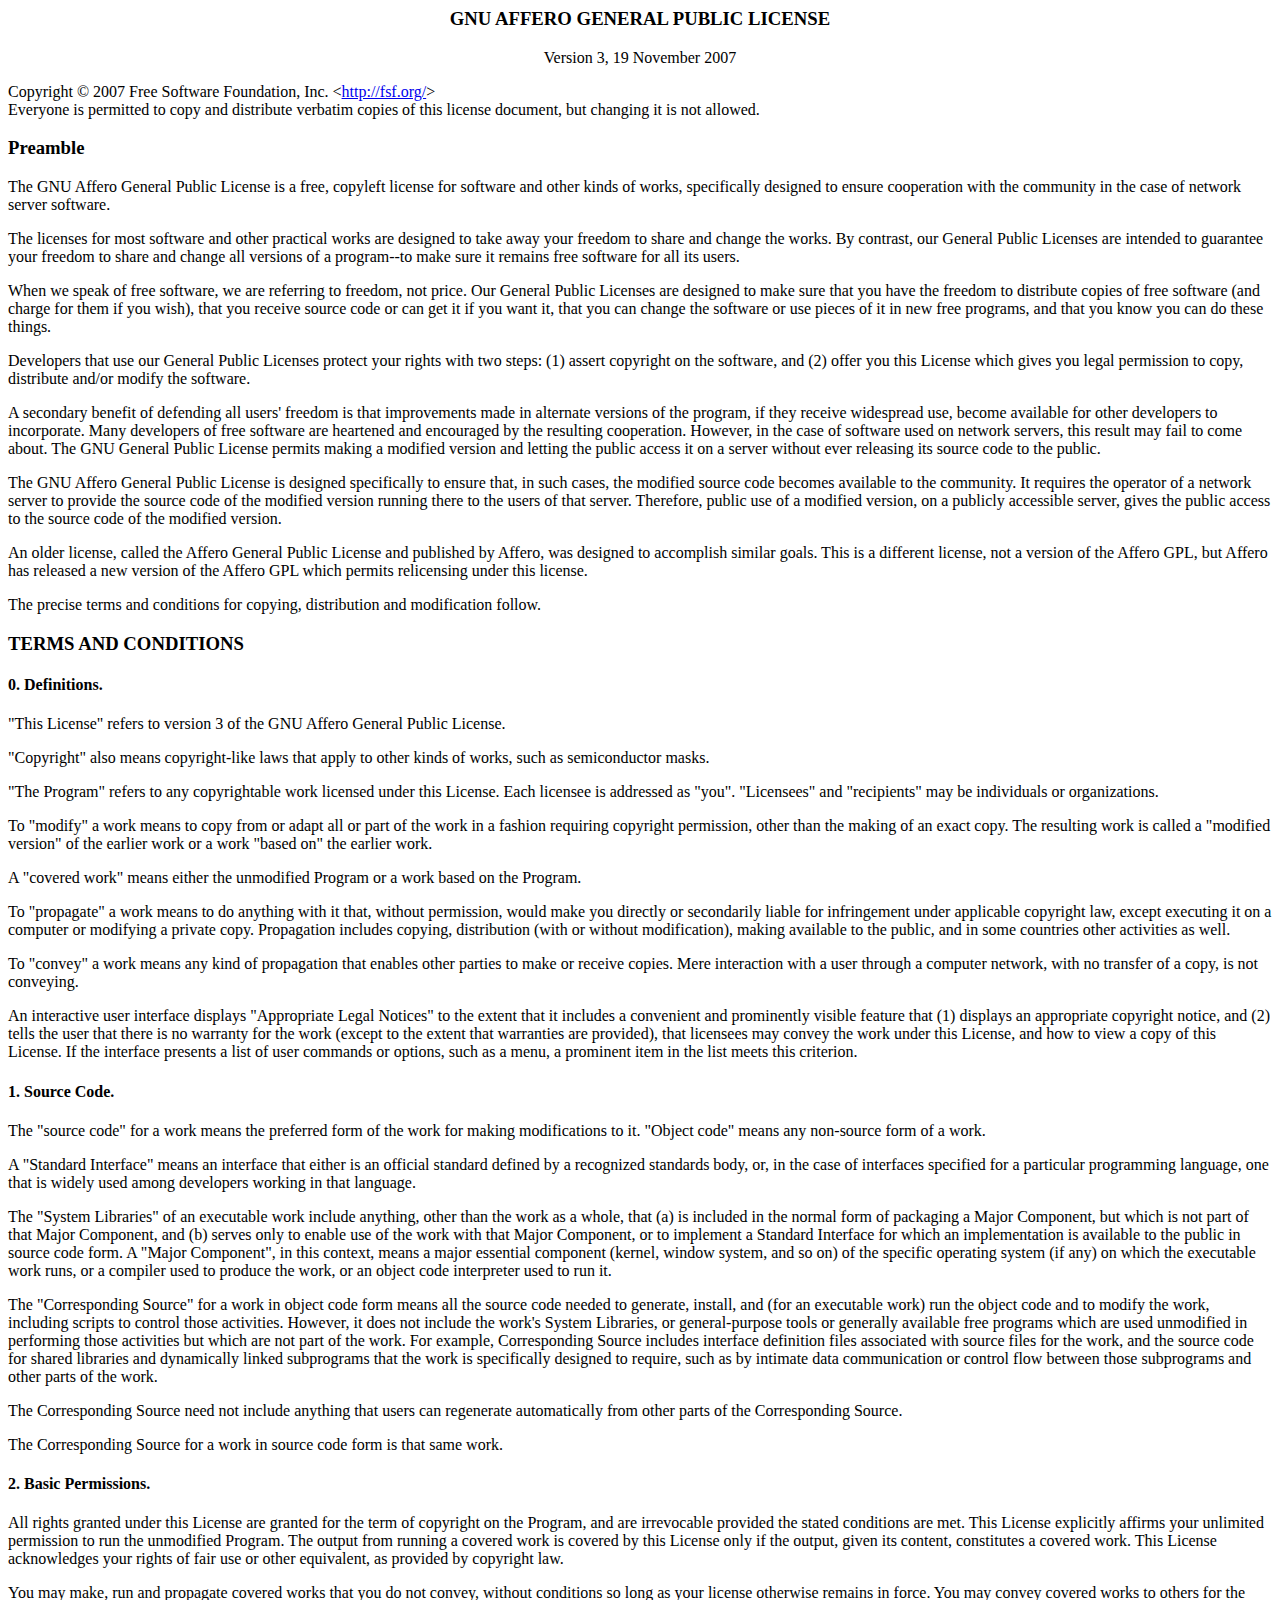
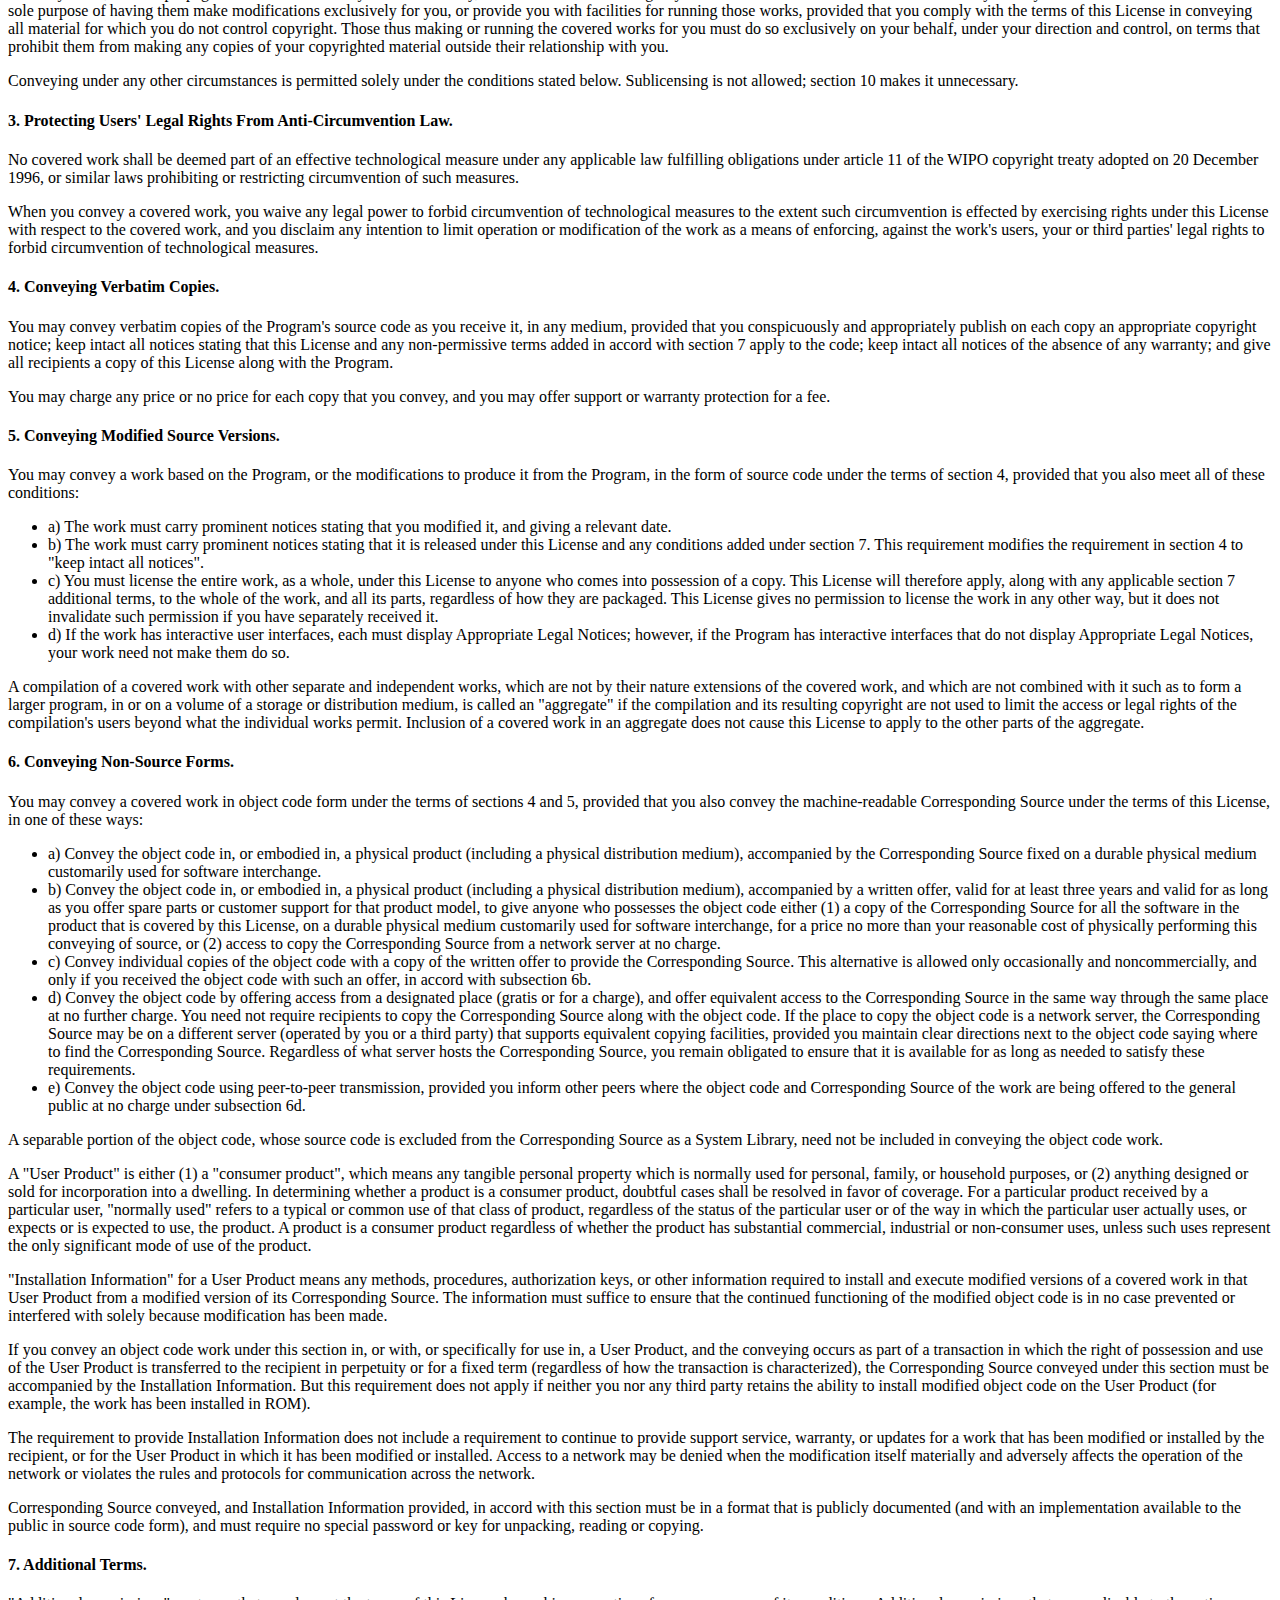
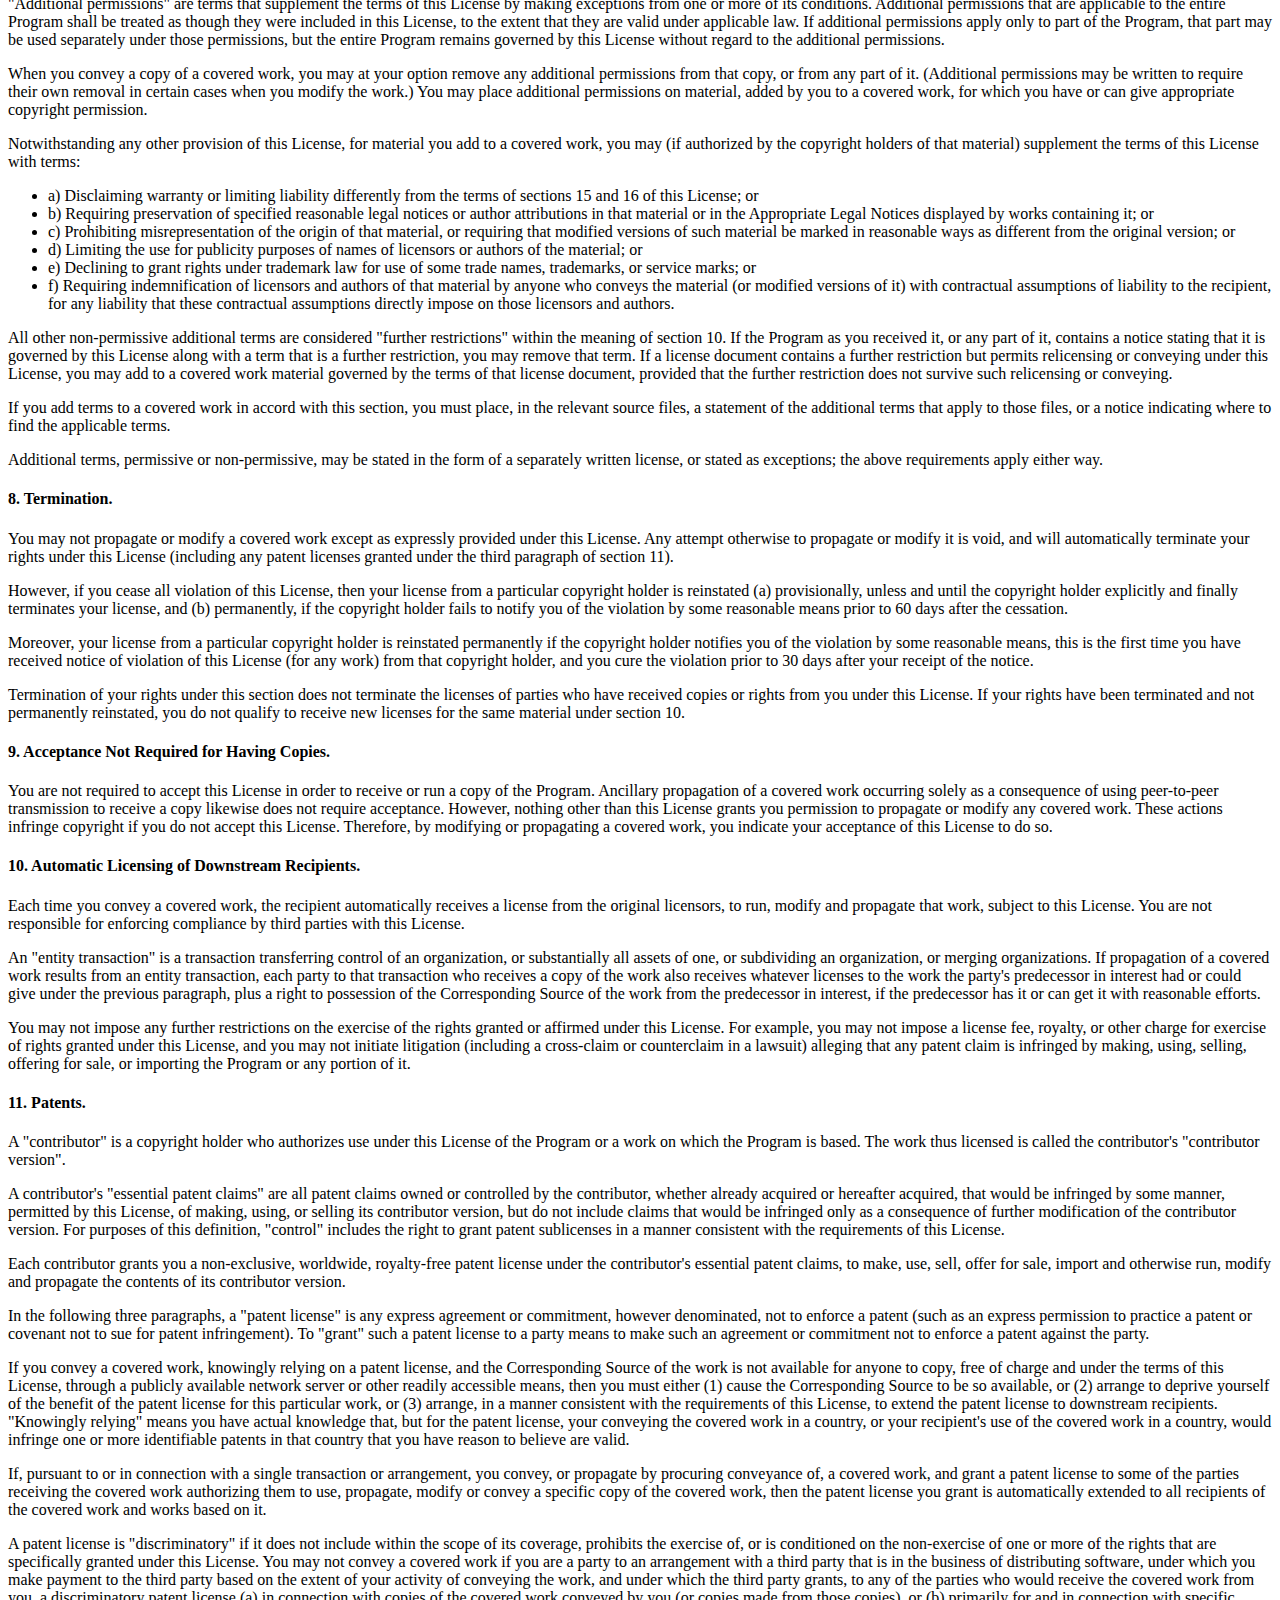
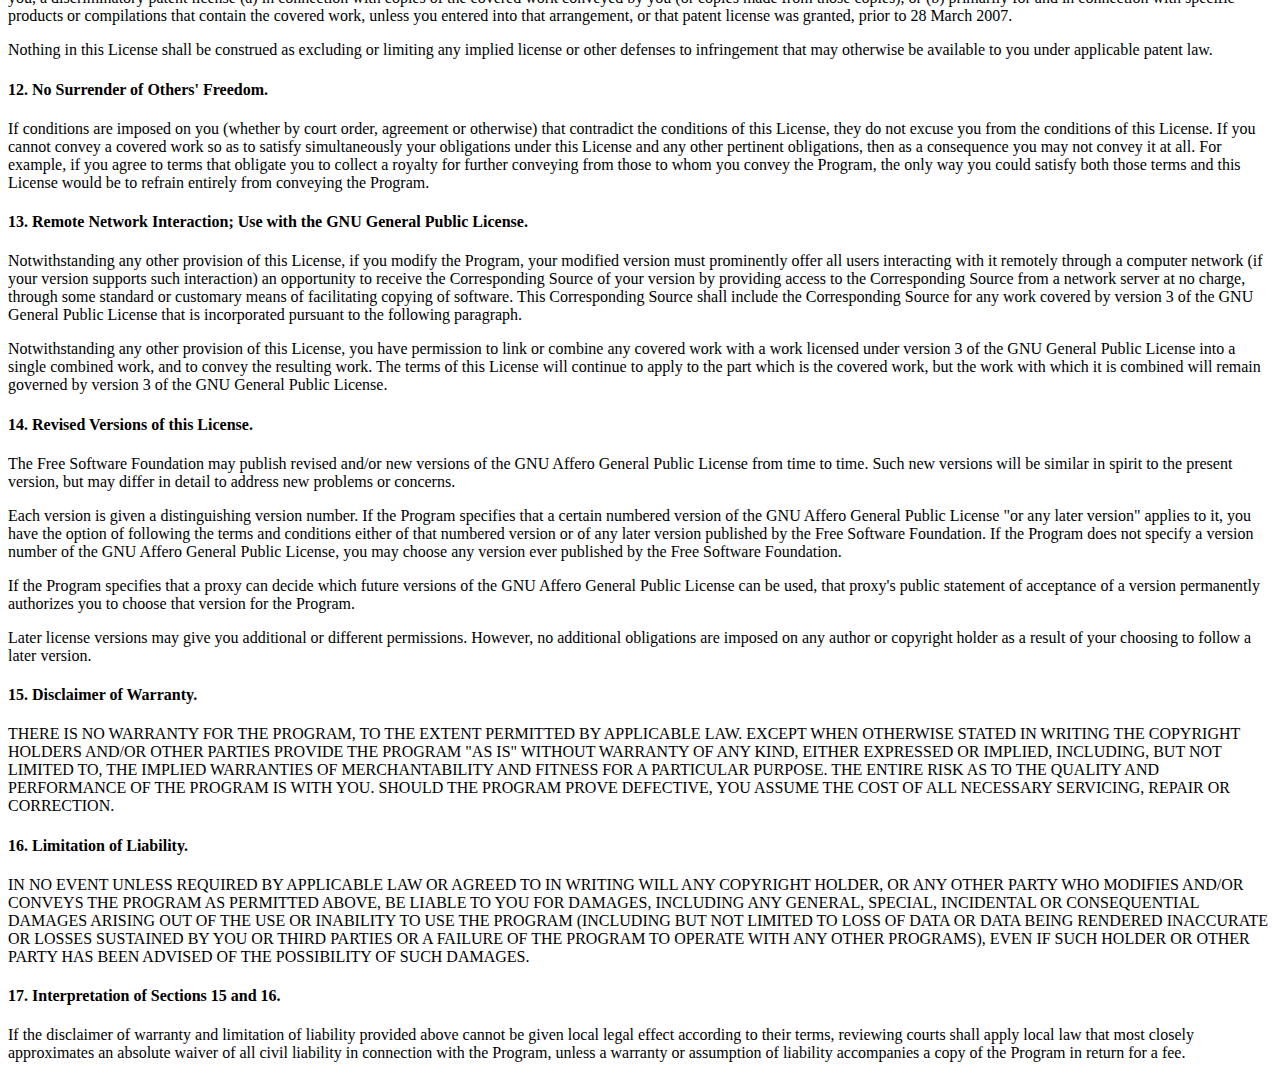
<file: License.html>
<!DOCTYPE html PUBLIC "-//W3C//DTD HTML 4.01 Transitional//EN">

<html><head>
 <meta http-equiv="Content-Type" content="text/html; charset=utf-8">
 <title>GNU Affero General Public License - GNU Project - Free Software Foundation (FSF)</title>
</head>
 <link rel="alternate" type="application/rdf+xml"
       href="http://www.gnu.org/licenses/agpl-3.0.rdf" />
<body>
<h3 style="text-align: center;">GNU AFFERO GENERAL PUBLIC LICENSE</h3>
<p style="text-align: center;">Version 3, 19 November 2007</p>

<p>Copyright &copy; 2007 Free Software Foundation,
Inc. &lt;<a href="http://fsf.org/">http://fsf.org/</a>&gt;
 <br />
 Everyone is permitted to copy and distribute verbatim copies
 of this license document, but changing it is not allowed.</p>

<h3><a name="preamble"></a>Preamble</h3>

<p>The GNU Affero General Public License is a free, copyleft license
for software and other kinds of works, specifically designed to ensure
cooperation with the community in the case of network server software.</p>

<p>The licenses for most software and other practical works are
designed to take away your freedom to share and change the works.  By
contrast, our General Public Licenses are intended to guarantee your
freedom to share and change all versions of a program--to make sure it
remains free software for all its users.</p>

<p>When we speak of free software, we are referring to freedom, not
price.  Our General Public Licenses are designed to make sure that you
have the freedom to distribute copies of free software (and charge for
them if you wish), that you receive source code or can get it if you
want it, that you can change the software or use pieces of it in new
free programs, and that you know you can do these things.</p>

<p>Developers that use our General Public Licenses protect your rights
with two steps: (1) assert copyright on the software, and (2) offer
you this License which gives you legal permission to copy, distribute
and/or modify the software.</p>

<p>A secondary benefit of defending all users' freedom is that
improvements made in alternate versions of the program, if they
receive widespread use, become available for other developers to
incorporate.  Many developers of free software are heartened and
encouraged by the resulting cooperation.  However, in the case of
software used on network servers, this result may fail to come about.
The GNU General Public License permits making a modified version and
letting the public access it on a server without ever releasing its
source code to the public.</p>

<p>The GNU Affero General Public License is designed specifically to
ensure that, in such cases, the modified source code becomes available
to the community.  It requires the operator of a network server to
provide the source code of the modified version running there to the
users of that server.  Therefore, public use of a modified version, on
a publicly accessible server, gives the public access to the source
code of the modified version.</p>

<p>An older license, called the Affero General Public License and
published by Affero, was designed to accomplish similar goals.  This is
a different license, not a version of the Affero GPL, but Affero has
released a new version of the Affero GPL which permits relicensing under
this license.</p>

<p>The precise terms and conditions for copying, distribution and
modification follow.</p>

<h3><a name="terms"></a>TERMS AND CONDITIONS</h3>

<h4><a name="section0"></a>0. Definitions.</h4>

<p>&quot;This License&quot; refers to version 3 of the GNU Affero General Public
License.</p>

<p>&quot;Copyright&quot; also means copyright-like laws that apply to other kinds
of works, such as semiconductor masks.</p>

<p>&quot;The Program&quot; refers to any copyrightable work licensed under this
License.  Each licensee is addressed as &quot;you&quot;.  &quot;Licensees&quot; and
&quot;recipients&quot; may be individuals or organizations.</p>

<p>To &quot;modify&quot; a work means to copy from or adapt all or part of the work
in a fashion requiring copyright permission, other than the making of an
exact copy.  The resulting work is called a &quot;modified version&quot; of the
earlier work or a work &quot;based on&quot; the earlier work.</p>

<p>A &quot;covered work&quot; means either the unmodified Program or a work based
on the Program.</p>

<p>To &quot;propagate&quot; a work means to do anything with it that, without
permission, would make you directly or secondarily liable for
infringement under applicable copyright law, except executing it on a
computer or modifying a private copy.  Propagation includes copying,
distribution (with or without modification), making available to the
public, and in some countries other activities as well.</p>

<p>To &quot;convey&quot; a work means any kind of propagation that enables other
parties to make or receive copies.  Mere interaction with a user through
a computer network, with no transfer of a copy, is not conveying.</p>

<p>An interactive user interface displays &quot;Appropriate Legal Notices&quot;
to the extent that it includes a convenient and prominently visible
feature that (1) displays an appropriate copyright notice, and (2)
tells the user that there is no warranty for the work (except to the
extent that warranties are provided), that licensees may convey the
work under this License, and how to view a copy of this License.  If
the interface presents a list of user commands or options, such as a
menu, a prominent item in the list meets this criterion.</p>

<h4><a name="section1"></a>1. Source Code.</h4>

<p>The &quot;source code&quot; for a work means the preferred form of the work
for making modifications to it.  &quot;Object code&quot; means any non-source
form of a work.</p>

<p>A &quot;Standard Interface&quot; means an interface that either is an official
standard defined by a recognized standards body, or, in the case of
interfaces specified for a particular programming language, one that
is widely used among developers working in that language.</p>

<p>The &quot;System Libraries&quot; of an executable work include anything, other
than the work as a whole, that (a) is included in the normal form of
packaging a Major Component, but which is not part of that Major
Component, and (b) serves only to enable use of the work with that
Major Component, or to implement a Standard Interface for which an
implementation is available to the public in source code form.  A
&quot;Major Component&quot;, in this context, means a major essential component
(kernel, window system, and so on) of the specific operating system
(if any) on which the executable work runs, or a compiler used to
produce the work, or an object code interpreter used to run it.</p>

<p>The &quot;Corresponding Source&quot; for a work in object code form means all
the source code needed to generate, install, and (for an executable
work) run the object code and to modify the work, including scripts to
control those activities.  However, it does not include the work's
System Libraries, or general-purpose tools or generally available free
programs which are used unmodified in performing those activities but
which are not part of the work.  For example, Corresponding Source
includes interface definition files associated with source files for
the work, and the source code for shared libraries and dynamically
linked subprograms that the work is specifically designed to require,
such as by intimate data communication or control flow between those
subprograms and other parts of the work.</p>

<p>The Corresponding Source need not include anything that users
can regenerate automatically from other parts of the Corresponding
Source.</p>

<p>The Corresponding Source for a work in source code form is that
same work.</p>

<h4><a name="section2"></a>2. Basic Permissions.</h4>

<p>All rights granted under this License are granted for the term of
copyright on the Program, and are irrevocable provided the stated
conditions are met.  This License explicitly affirms your unlimited
permission to run the unmodified Program.  The output from running a
covered work is covered by this License only if the output, given its
content, constitutes a covered work.  This License acknowledges your
rights of fair use or other equivalent, as provided by copyright law.</p>

<p>You may make, run and propagate covered works that you do not
convey, without conditions so long as your license otherwise remains
in force.  You may convey covered works to others for the sole purpose
of having them make modifications exclusively for you, or provide you
with facilities for running those works, provided that you comply with
the terms of this License in conveying all material for which you do
not control copyright.  Those thus making or running the covered works
for you must do so exclusively on your behalf, under your direction
and control, on terms that prohibit them from making any copies of
your copyrighted material outside their relationship with you.</p>

<p>Conveying under any other circumstances is permitted solely under
the conditions stated below.  Sublicensing is not allowed; section 10
makes it unnecessary.</p>

<h4><a name="section3"></a>3. Protecting Users' Legal Rights From Anti-Circumvention Law.</h4>

<p>No covered work shall be deemed part of an effective technological
measure under any applicable law fulfilling obligations under article
11 of the WIPO copyright treaty adopted on 20 December 1996, or
similar laws prohibiting or restricting circumvention of such
measures.</p>

<p>When you convey a covered work, you waive any legal power to forbid
circumvention of technological measures to the extent such circumvention
is effected by exercising rights under this License with respect to
the covered work, and you disclaim any intention to limit operation or
modification of the work as a means of enforcing, against the work's
users, your or third parties' legal rights to forbid circumvention of
technological measures.</p>

<h4><a name="section4"></a>4. Conveying Verbatim Copies.</h4>

<p>You may convey verbatim copies of the Program's source code as you
receive it, in any medium, provided that you conspicuously and
appropriately publish on each copy an appropriate copyright notice;
keep intact all notices stating that this License and any
non-permissive terms added in accord with section 7 apply to the code;
keep intact all notices of the absence of any warranty; and give all
recipients a copy of this License along with the Program.</p>

<p>You may charge any price or no price for each copy that you convey,
and you may offer support or warranty protection for a fee.</p>

<h4><a name="section5"></a>5. Conveying Modified Source Versions.</h4>

<p>You may convey a work based on the Program, or the modifications to
produce it from the Program, in the form of source code under the
terms of section 4, provided that you also meet all of these conditions:</p>

<ul>

<li>a) The work must carry prominent notices stating that you modified
    it, and giving a relevant date.</li>

<li>b) The work must carry prominent notices stating that it is
    released under this License and any conditions added under section
    7.  This requirement modifies the requirement in section 4 to
    &quot;keep intact all notices&quot;.</li>

<li>c) You must license the entire work, as a whole, under this
    License to anyone who comes into possession of a copy.  This
    License will therefore apply, along with any applicable section 7
    additional terms, to the whole of the work, and all its parts,
    regardless of how they are packaged.  This License gives no
    permission to license the work in any other way, but it does not
    invalidate such permission if you have separately received it.</li>

<li>d) If the work has interactive user interfaces, each must display
    Appropriate Legal Notices; however, if the Program has interactive
    interfaces that do not display Appropriate Legal Notices, your
    work need not make them do so.</li>

</ul>

<p>A compilation of a covered work with other separate and independent
works, which are not by their nature extensions of the covered work,
and which are not combined with it such as to form a larger program,
in or on a volume of a storage or distribution medium, is called an
&quot;aggregate&quot; if the compilation and its resulting copyright are not
used to limit the access or legal rights of the compilation's users
beyond what the individual works permit.  Inclusion of a covered work
in an aggregate does not cause this License to apply to the other
parts of the aggregate.</p>

<h4><a name="section6"></a>6. Conveying Non-Source Forms.</h4>

<p>You may convey a covered work in object code form under the terms
of sections 4 and 5, provided that you also convey the
machine-readable Corresponding Source under the terms of this License,
in one of these ways:</p>

<ul>

<li>a) Convey the object code in, or embodied in, a physical product
    (including a physical distribution medium), accompanied by the
    Corresponding Source fixed on a durable physical medium
    customarily used for software interchange.</li>

<li>b) Convey the object code in, or embodied in, a physical product
    (including a physical distribution medium), accompanied by a
    written offer, valid for at least three years and valid for as
    long as you offer spare parts or customer support for that product
    model, to give anyone who possesses the object code either (1) a
    copy of the Corresponding Source for all the software in the
    product that is covered by this License, on a durable physical
    medium customarily used for software interchange, for a price no
    more than your reasonable cost of physically performing this
    conveying of source, or (2) access to copy the
    Corresponding Source from a network server at no charge.</li>

<li>c) Convey individual copies of the object code with a copy of the
    written offer to provide the Corresponding Source.  This
    alternative is allowed only occasionally and noncommercially, and
    only if you received the object code with such an offer, in accord
    with subsection 6b.</li>

<li>d) Convey the object code by offering access from a designated
    place (gratis or for a charge), and offer equivalent access to the
    Corresponding Source in the same way through the same place at no
    further charge.  You need not require recipients to copy the
    Corresponding Source along with the object code.  If the place to
    copy the object code is a network server, the Corresponding Source
    may be on a different server (operated by you or a third party)
    that supports equivalent copying facilities, provided you maintain
    clear directions next to the object code saying where to find the
    Corresponding Source.  Regardless of what server hosts the
    Corresponding Source, you remain obligated to ensure that it is
    available for as long as needed to satisfy these requirements.</li>

<li>e) Convey the object code using peer-to-peer transmission, provided
    you inform other peers where the object code and Corresponding
    Source of the work are being offered to the general public at no
    charge under subsection 6d.</li>

</ul>

<p>A separable portion of the object code, whose source code is excluded
from the Corresponding Source as a System Library, need not be
included in conveying the object code work.</p>

<p>A &quot;User Product&quot; is either (1) a &quot;consumer product&quot;, which means any
tangible personal property which is normally used for personal, family,
or household purposes, or (2) anything designed or sold for incorporation
into a dwelling.  In determining whether a product is a consumer product,
doubtful cases shall be resolved in favor of coverage.  For a particular
product received by a particular user, &quot;normally used&quot; refers to a
typical or common use of that class of product, regardless of the status
of the particular user or of the way in which the particular user
actually uses, or expects or is expected to use, the product.  A product
is a consumer product regardless of whether the product has substantial
commercial, industrial or non-consumer uses, unless such uses represent
the only significant mode of use of the product.</p>

<p>&quot;Installation Information&quot; for a User Product means any methods,
procedures, authorization keys, or other information required to install
and execute modified versions of a covered work in that User Product from
a modified version of its Corresponding Source.  The information must
suffice to ensure that the continued functioning of the modified object
code is in no case prevented or interfered with solely because
modification has been made.</p>

<p>If you convey an object code work under this section in, or with, or
specifically for use in, a User Product, and the conveying occurs as
part of a transaction in which the right of possession and use of the
User Product is transferred to the recipient in perpetuity or for a
fixed term (regardless of how the transaction is characterized), the
Corresponding Source conveyed under this section must be accompanied
by the Installation Information.  But this requirement does not apply
if neither you nor any third party retains the ability to install
modified object code on the User Product (for example, the work has
been installed in ROM).</p>

<p>The requirement to provide Installation Information does not include a
requirement to continue to provide support service, warranty, or updates
for a work that has been modified or installed by the recipient, or for
the User Product in which it has been modified or installed.  Access to a
network may be denied when the modification itself materially and
adversely affects the operation of the network or violates the rules and
protocols for communication across the network.</p>

<p>Corresponding Source conveyed, and Installation Information provided,
in accord with this section must be in a format that is publicly
documented (and with an implementation available to the public in
source code form), and must require no special password or key for
unpacking, reading or copying.</p>

<h4><a name="section7"></a>7. Additional Terms.</h4>

<p>&quot;Additional permissions&quot; are terms that supplement the terms of this
License by making exceptions from one or more of its conditions.
Additional permissions that are applicable to the entire Program shall
be treated as though they were included in this License, to the extent
that they are valid under applicable law.  If additional permissions
apply only to part of the Program, that part may be used separately
under those permissions, but the entire Program remains governed by
this License without regard to the additional permissions.</p>

<p>When you convey a copy of a covered work, you may at your option
remove any additional permissions from that copy, or from any part of
it.  (Additional permissions may be written to require their own
removal in certain cases when you modify the work.)  You may place
additional permissions on material, added by you to a covered work,
for which you have or can give appropriate copyright permission.</p>

<p>Notwithstanding any other provision of this License, for material you
add to a covered work, you may (if authorized by the copyright holders of
that material) supplement the terms of this License with terms:</p>

<ul>

<li>a) Disclaiming warranty or limiting liability differently from the
    terms of sections 15 and 16 of this License; or</li>

<li>b) Requiring preservation of specified reasonable legal notices or
    author attributions in that material or in the Appropriate Legal
    Notices displayed by works containing it; or</li>

<li>c) Prohibiting misrepresentation of the origin of that material, or
    requiring that modified versions of such material be marked in
    reasonable ways as different from the original version; or</li>

<li>d) Limiting the use for publicity purposes of names of licensors or
    authors of the material; or</li>

<li>e) Declining to grant rights under trademark law for use of some
    trade names, trademarks, or service marks; or</li>

<li>f) Requiring indemnification of licensors and authors of that
    material by anyone who conveys the material (or modified versions of
    it) with contractual assumptions of liability to the recipient, for
    any liability that these contractual assumptions directly impose on
    those licensors and authors.</li>

</ul>

<p>All other non-permissive additional terms are considered &quot;further
restrictions&quot; within the meaning of section 10.  If the Program as you
received it, or any part of it, contains a notice stating that it is
governed by this License along with a term that is a further restriction,
you may remove that term.  If a license document contains a further
restriction but permits relicensing or conveying under this License, you
may add to a covered work material governed by the terms of that license
document, provided that the further restriction does not survive such
relicensing or conveying.</p>

<p>If you add terms to a covered work in accord with this section, you
must place, in the relevant source files, a statement of the
additional terms that apply to those files, or a notice indicating
where to find the applicable terms.</p>

<p>Additional terms, permissive or non-permissive, may be stated in the
form of a separately written license, or stated as exceptions;
the above requirements apply either way.</p>

<h4><a name="section8"></a>8. Termination.</h4>

<p>You may not propagate or modify a covered work except as expressly
provided under this License.  Any attempt otherwise to propagate or
modify it is void, and will automatically terminate your rights under
this License (including any patent licenses granted under the third
paragraph of section 11).</p>

<p>However, if you cease all violation of this License, then your
license from a particular copyright holder is reinstated (a)
provisionally, unless and until the copyright holder explicitly and
finally terminates your license, and (b) permanently, if the copyright
holder fails to notify you of the violation by some reasonable means
prior to 60 days after the cessation.</p>

<p>Moreover, your license from a particular copyright holder is
reinstated permanently if the copyright holder notifies you of the
violation by some reasonable means, this is the first time you have
received notice of violation of this License (for any work) from that
copyright holder, and you cure the violation prior to 30 days after
your receipt of the notice.</p>

<p>Termination of your rights under this section does not terminate the
licenses of parties who have received copies or rights from you under
this License.  If your rights have been terminated and not permanently
reinstated, you do not qualify to receive new licenses for the same
material under section 10.</p>

<h4><a name="section9"></a>9. Acceptance Not Required for Having Copies.</h4>

<p>You are not required to accept this License in order to receive or
run a copy of the Program.  Ancillary propagation of a covered work
occurring solely as a consequence of using peer-to-peer transmission
to receive a copy likewise does not require acceptance.  However,
nothing other than this License grants you permission to propagate or
modify any covered work.  These actions infringe copyright if you do
not accept this License.  Therefore, by modifying or propagating a
covered work, you indicate your acceptance of this License to do so.</p>

<h4><a name="section10"></a>10. Automatic Licensing of Downstream Recipients.</h4>

<p>Each time you convey a covered work, the recipient automatically
receives a license from the original licensors, to run, modify and
propagate that work, subject to this License.  You are not responsible
for enforcing compliance by third parties with this License.</p>

<p>An &quot;entity transaction&quot; is a transaction transferring control of an
organization, or substantially all assets of one, or subdividing an
organization, or merging organizations.  If propagation of a covered
work results from an entity transaction, each party to that
transaction who receives a copy of the work also receives whatever
licenses to the work the party's predecessor in interest had or could
give under the previous paragraph, plus a right to possession of the
Corresponding Source of the work from the predecessor in interest, if
the predecessor has it or can get it with reasonable efforts.</p>

<p>You may not impose any further restrictions on the exercise of the
rights granted or affirmed under this License.  For example, you may
not impose a license fee, royalty, or other charge for exercise of
rights granted under this License, and you may not initiate litigation
(including a cross-claim or counterclaim in a lawsuit) alleging that
any patent claim is infringed by making, using, selling, offering for
sale, or importing the Program or any portion of it.</p>

<h4><a name="section11"></a>11. Patents.</h4>

<p>A &quot;contributor&quot; is a copyright holder who authorizes use under this
License of the Program or a work on which the Program is based.  The
work thus licensed is called the contributor's &quot;contributor version&quot;.</p>

<p>A contributor's &quot;essential patent claims&quot; are all patent claims
owned or controlled by the contributor, whether already acquired or
hereafter acquired, that would be infringed by some manner, permitted
by this License, of making, using, or selling its contributor version,
but do not include claims that would be infringed only as a
consequence of further modification of the contributor version.  For
purposes of this definition, &quot;control&quot; includes the right to grant
patent sublicenses in a manner consistent with the requirements of
this License.</p>

<p>Each contributor grants you a non-exclusive, worldwide, royalty-free
patent license under the contributor's essential patent claims, to
make, use, sell, offer for sale, import and otherwise run, modify and
propagate the contents of its contributor version.</p>

<p>In the following three paragraphs, a &quot;patent license&quot; is any express
agreement or commitment, however denominated, not to enforce a patent
(such as an express permission to practice a patent or covenant not to
sue for patent infringement).  To &quot;grant&quot; such a patent license to a
party means to make such an agreement or commitment not to enforce a
patent against the party.</p>

<p>If you convey a covered work, knowingly relying on a patent license,
and the Corresponding Source of the work is not available for anyone
to copy, free of charge and under the terms of this License, through a
publicly available network server or other readily accessible means,
then you must either (1) cause the Corresponding Source to be so
available, or (2) arrange to deprive yourself of the benefit of the
patent license for this particular work, or (3) arrange, in a manner
consistent with the requirements of this License, to extend the patent
license to downstream recipients.  &quot;Knowingly relying&quot; means you have
actual knowledge that, but for the patent license, your conveying the
covered work in a country, or your recipient's use of the covered work
in a country, would infringe one or more identifiable patents in that
country that you have reason to believe are valid.</p>

<p>If, pursuant to or in connection with a single transaction or
arrangement, you convey, or propagate by procuring conveyance of, a
covered work, and grant a patent license to some of the parties
receiving the covered work authorizing them to use, propagate, modify
or convey a specific copy of the covered work, then the patent license
you grant is automatically extended to all recipients of the covered
work and works based on it.</p>

<p>A patent license is &quot;discriminatory&quot; if it does not include within
the scope of its coverage, prohibits the exercise of, or is
conditioned on the non-exercise of one or more of the rights that are
specifically granted under this License.  You may not convey a covered
work if you are a party to an arrangement with a third party that is
in the business of distributing software, under which you make payment
to the third party based on the extent of your activity of conveying
the work, and under which the third party grants, to any of the
parties who would receive the covered work from you, a discriminatory
patent license (a) in connection with copies of the covered work
conveyed by you (or copies made from those copies), or (b) primarily
for and in connection with specific products or compilations that
contain the covered work, unless you entered into that arrangement,
or that patent license was granted, prior to 28 March 2007.</p>

<p>Nothing in this License shall be construed as excluding or limiting
any implied license or other defenses to infringement that may
otherwise be available to you under applicable patent law.</p>

<h4><a name="section12"></a>12. No Surrender of Others' Freedom.</h4>

<p>If conditions are imposed on you (whether by court order, agreement or
otherwise) that contradict the conditions of this License, they do not
excuse you from the conditions of this License.  If you cannot convey a
covered work so as to satisfy simultaneously your obligations under this
License and any other pertinent obligations, then as a consequence you may
not convey it at all.  For example, if you agree to terms that obligate you
to collect a royalty for further conveying from those to whom you convey
the Program, the only way you could satisfy both those terms and this
License would be to refrain entirely from conveying the Program.</p>

<h4><a name="section13"></a>13. Remote Network Interaction; Use with the GNU General Public License.</h4>

<p>Notwithstanding any other provision of this License, if you modify the
Program, your modified version must prominently offer all users
interacting with it remotely through a computer network (if your version
supports such interaction) an opportunity to receive the Corresponding
Source of your version by providing access to the Corresponding Source
from a network server at no charge, through some standard or customary
means of facilitating copying of software.  This Corresponding Source
shall include the Corresponding Source for any work covered by version 3
of the GNU General Public License that is incorporated pursuant to the
following paragraph.</p>

<p>Notwithstanding any other provision of this License, you have permission
to link or combine any covered work with a work licensed under version 3
of the GNU General Public License into a single combined work, and to
convey the resulting work.  The terms of this License will continue to
apply to the part which is the covered work, but the work with which it is
combined will remain governed by version 3 of the GNU General Public
License.</p>

<h4><a name="section14"></a>14. Revised Versions of this License.</h4>

<p>The Free Software Foundation may publish revised and/or new versions of
the GNU Affero General Public License from time to time.  Such new
versions will be similar in spirit to the present version, but may differ
in detail to address new problems or concerns.</p>

<p>Each version is given a distinguishing version number.  If the
Program specifies that a certain numbered version of the GNU Affero
General Public License &quot;or any later version&quot; applies to it, you have
the option of following the terms and conditions either of that
numbered version or of any later version published by the Free
Software Foundation.  If the Program does not specify a version number
of the GNU Affero General Public License, you may choose any version
ever published by the Free Software Foundation.</p>

<p>If the Program specifies that a proxy can decide which future
versions of the GNU Affero General Public License can be used, that
proxy's public statement of acceptance of a version permanently
authorizes you to choose that version for the Program.</p>

<p>Later license versions may give you additional or different
permissions.  However, no additional obligations are imposed on any
author or copyright holder as a result of your choosing to follow a
later version.</p>

<h4><a name="section15"></a>15. Disclaimer of Warranty.</h4>

<p>THERE IS NO WARRANTY FOR THE PROGRAM, TO THE EXTENT PERMITTED BY
APPLICABLE LAW.  EXCEPT WHEN OTHERWISE STATED IN WRITING THE COPYRIGHT
HOLDERS AND/OR OTHER PARTIES PROVIDE THE PROGRAM &quot;AS IS&quot; WITHOUT WARRANTY
OF ANY KIND, EITHER EXPRESSED OR IMPLIED, INCLUDING, BUT NOT LIMITED TO,
THE IMPLIED WARRANTIES OF MERCHANTABILITY AND FITNESS FOR A PARTICULAR
PURPOSE.  THE ENTIRE RISK AS TO THE QUALITY AND PERFORMANCE OF THE PROGRAM
IS WITH YOU.  SHOULD THE PROGRAM PROVE DEFECTIVE, YOU ASSUME THE COST OF
ALL NECESSARY SERVICING, REPAIR OR CORRECTION.</p>

<h4><a name="section16"></a>16. Limitation of Liability.</h4>

<p>IN NO EVENT UNLESS REQUIRED BY APPLICABLE LAW OR AGREED TO IN WRITING
WILL ANY COPYRIGHT HOLDER, OR ANY OTHER PARTY WHO MODIFIES AND/OR CONVEYS
THE PROGRAM AS PERMITTED ABOVE, BE LIABLE TO YOU FOR DAMAGES, INCLUDING ANY
GENERAL, SPECIAL, INCIDENTAL OR CONSEQUENTIAL DAMAGES ARISING OUT OF THE
USE OR INABILITY TO USE THE PROGRAM (INCLUDING BUT NOT LIMITED TO LOSS OF
DATA OR DATA BEING RENDERED INACCURATE OR LOSSES SUSTAINED BY YOU OR THIRD
PARTIES OR A FAILURE OF THE PROGRAM TO OPERATE WITH ANY OTHER PROGRAMS),
EVEN IF SUCH HOLDER OR OTHER PARTY HAS BEEN ADVISED OF THE POSSIBILITY OF
SUCH DAMAGES.</p>

<h4><a name="section17"></a>17. Interpretation of Sections 15 and 16.</h4>

<p>If the disclaimer of warranty and limitation of liability provided
above cannot be given local legal effect according to their terms,
reviewing courts shall apply local law that most closely approximates
an absolute waiver of all civil liability in connection with the
Program, unless a warranty or assumption of liability accompanies a
copy of the Program in return for a fee.</p>

</body></html>
</file>
